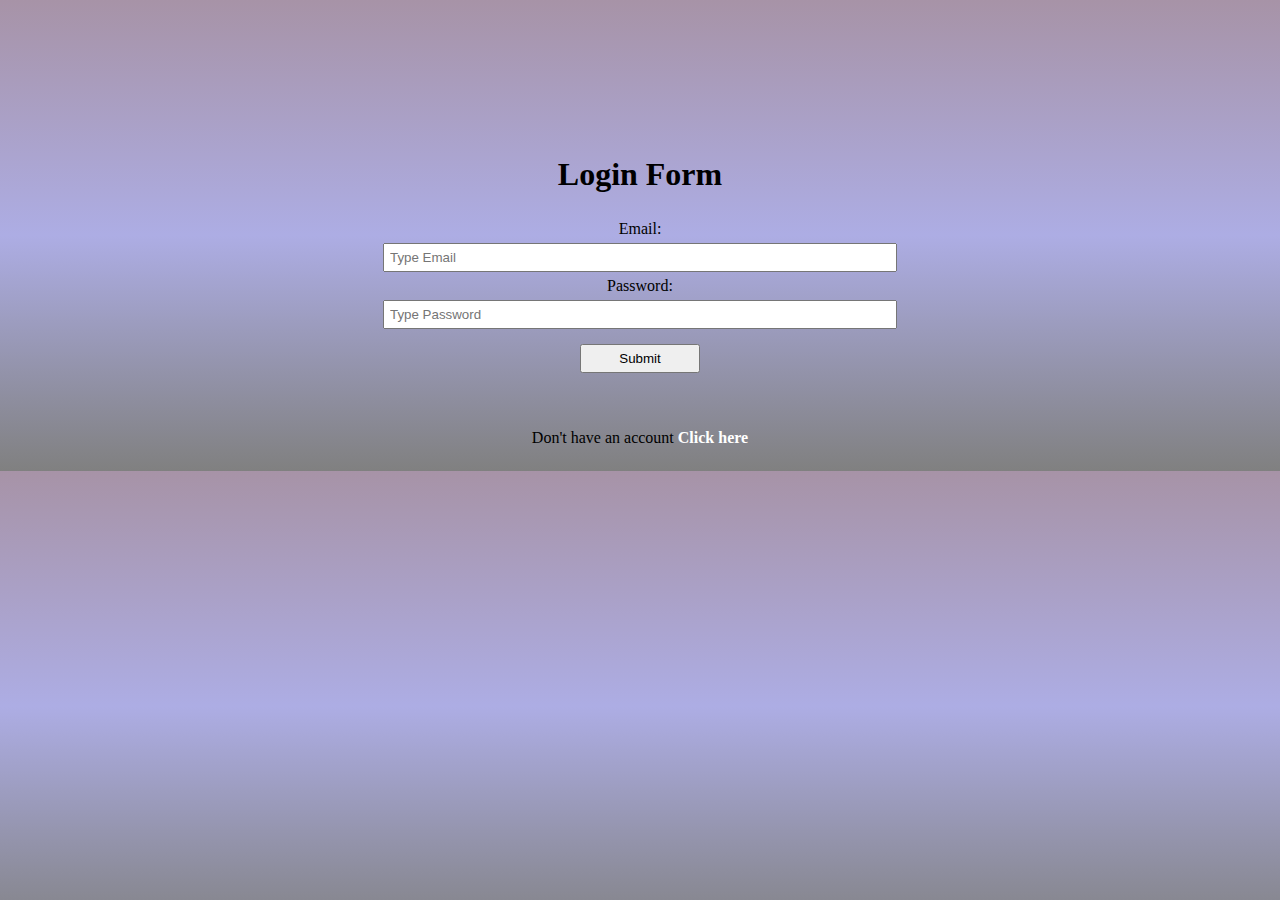
<file: login/index.html>
<!DOCTYPE html>
<html lang="en">

<head>
    <meta charset="UTF-8">
    <meta name="viewport" content="width=device-width, initial-scale=1.0">
    <link rel="stylesheet" href="style.css">
    <title>loginup</title>
</head>

<body>
    <div class="container">
    <div id="input-control">
        <h1>Login Form</h1>
        Email: <input type="email" name="" id="email" placeholder="Type Email"> 
        Password: <input type="password" id="password" placeholder="Type Password">
        <button id="login-button" onclick="loginHandler()">Submit</button>
    </div>
    <div style="display:flex; justify-content: center">
        <p id="click-here">Don't have an account <a href="../signup/index.html">Click here</a></p>
    </div>
</div>
    <script src="app.js"></script>
</body>

</html>
</file>
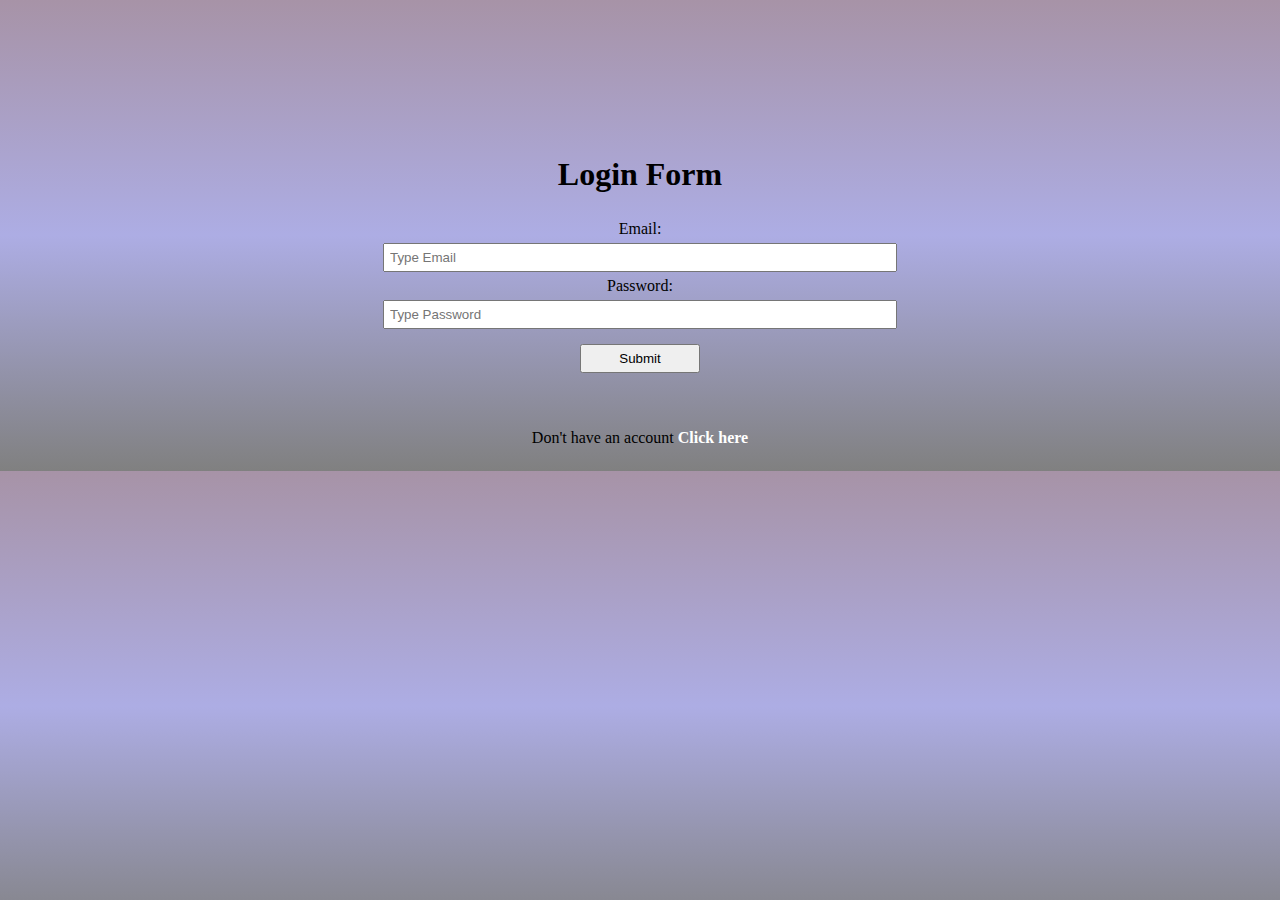
<file: profile/index.html>
<!DOCTYPE html>
<html lang="en">

<head>
    <meta charset="UTF-8">
    <meta name="viewport" content="width=device-width, initial-scale=1.0">
    <title>My Profile</title>
    <link rel="stylesheet" href="style.css">
    <link href="https://cdn.jsdelivr.net/npm/bootstrap@5.3.2/dist/css/bootstrap.min.css" rel="stylesheet"
        integrity="sha384-T3c6CoIi6uLrA9TneNEoa7RxnatzjcDSCmG1MXxSR1GAsXEV/Dwwykc2MPK8M2HN" crossorigin="anonymous">

</head>

<body>
    <!-- Navbar  -->
    <body style="background-color: rgb(223, 223, 223);">
        <!-- Navbar  -->
        <div class="container">
        <nav class="navbar navbar-expand-lg bg-body-tertiary">
            <div class="container-fluid">
                <a class="navbar-brand" href="#">Profile-Mania</a>
                <button class="navbar-toggler" type="button" data-bs-toggle="collapse" data-bs-target="#navbarText"
                    aria-controls="navbarText" aria-expanded="false" aria-label="Toggle navigation">
                    <span class="navbar-toggler-icon"></span>
                </button>
                <div class="collapse navbar-collapse" id="navbarText">
                    <ul class="navbar-nav me-auto mb-2 mb-lg-0">
                        <li class="nav-item">
                            <a class="nav-link active" aria-current="page" href="../home/index.html">Home</a>
                        </li>
                        <li class="nav-item">
                            <a class="nav-link" href="../profile/index.html">Profile</a>
                        </li>
                        <li class="nav-item">
                            <a class="nav-link" href="#">About</a>
                        </li>
                    </ul>
                    <span class="navbar-text">
                        <div class="dropdown">
                            <button style="background-color: transparent; border: none;" class="btn btn-secondary dropdown-toggle"
                                style="border-radius: 50%; width: 70px; height: 70px;" type="button"
                                data-bs-toggle="dropdown" aria-expanded="false">
                                <img id="profilePicture" style="border-radius: 50%; height: 65px; width: 65px;"
                                    src="https://cdn-icons-png.flaticon.com/512/2919/2919906.png"
                                    alt="">
                            </button>
                            <ul class="dropdown-menu">
                                <li><a class="dropdown-item" href="../profile/index.html">My Profile</a></li>
                                <li><a class="dropdown-item" href="#">Update Profile</a></li>
                                <li onclick="logoutHandler()"><a class="dropdown-item" href="#">Logout</a></li>
                            </ul>
                        </div>
    
                    </span>
                </div>
            </div>
        </nav>
    

    <!-- Modal -->

    <div class="modal fade" id="exampleModal" tabindex="-1" aria-labelledby="exampleModalLabel" aria-hidden="true">
        <div class="modal-dialog">
            <div class="modal-content">
                <div class="modal-header">
                    <h1 class="modal-title fs-5" id="exampleModalLabel">New message</h1>
                    <button type="button" class="btn-close" data-bs-dismiss="modal" aria-label="Close"></button>
                </div>
                <div class="modal-body">
                    <form>
                        <div class="mb-3">
                            <label for="userNameInput" class="col-form-label">User Name:</label>
                            <input type="text" class="form-control" id="userNameInput" placeholder="john doe">
                            <label for="emailInput" class="col-form-label">Email:</label>
                            <input type="text" class="form-control" id="emailInput" placeholder="johndoe@gmail.com">
                            <label for="phoneNumberInput" class="col-form-label">Phone Number:</label>
                            <input type="text" class="form-control" id="phoneNumberInput" placeholder="1234567">
                            <label for="hobbiesInput" class="col-form-label">Hobbies: (please mention comma separated values)</label>
                            <input type="text" class="form-control" id="hobbiesInput" placeholder="abc, xyz, 123">
                            <label for="imageInput" class="col-form-label">Image Url: (only write URL here please)</label>
                            <input type="text" class="form-control" id="imageInput" placeholder="www.xyz.com/12343545">
                        </div>
                        <div class="mb-3">
                            <label for="descriptionInput" class="col-form-label">Description:</label>
                            <textarea class="form-control" id="descriptionInput"></textarea>
                        </div>
                    </form>
                </div>
                <div class="modal-footer">
                    <button type="button" class="btn btn-secondary" data-bs-dismiss="modal">Close</button>
                    <button type="button" class="btn btn-primary" onclick="updateProfileHandler()">Update Profile</button>
                </div>
            </div>
        </div>
    </div>




    <!-- Profile Side Bar -->

    <div class="card" style="width: 18rem;">
        <img id="profilePicture2"
            src="http://a-tacinc.com/wp-content/uploads/2017/07/stock-photo-64330069-businessman-icon-as-avatar-or-default-profile-picture.jpg"
            alt="">
        <div class="card-body">
            <h5 class="card-title" id="userName">Profile Setup</h5>
            <p class="card-text" id="desc">Some quick example text to build on the card title and make up the bulk of
                the card's
                content.</p>
        </div>
        <ul class="list-group list-group-flush">
            <li class="list-group-item" id="email">An item</li>
            <li class="list-group-item" id="pNumber">A second item</li>
            <li class="list-group-item" id="hobbies">A third item</li>
        </ul>
        <div class="card-body">
            <button type="button" class="btn btn-primary" data-bs-toggle="modal" data-bs-target="#exampleModal" data-bs-whatever="@mdo">Edit Profile</button>
        </div>
    </div>

    <script src="app.js"></script>
    <script src="https://cdn.jsdelivr.net/npm/@popperjs/core@2.11.8/dist/umd/popper.min.js"
        integrity="sha384-I7E8VVD/ismYTF4hNIPjVp/Zjvgyol6VFvRkX/vR+Vc4jQkC+hVqc2pM8ODewa9r"
        crossorigin="anonymous"></script>
    <script src="https://cdn.jsdelivr.net/npm/bootstrap@5.3.2/dist/js/bootstrap.min.js"
        integrity="sha384-BBtl+eGJRgqQAUMxJ7pMwbEyER4l1g+O15P+16Ep7Q9Q+zqX6gSbd85u4mG4QzX+"
        crossorigin="anonymous"></script>
</body>

</html>
</file>
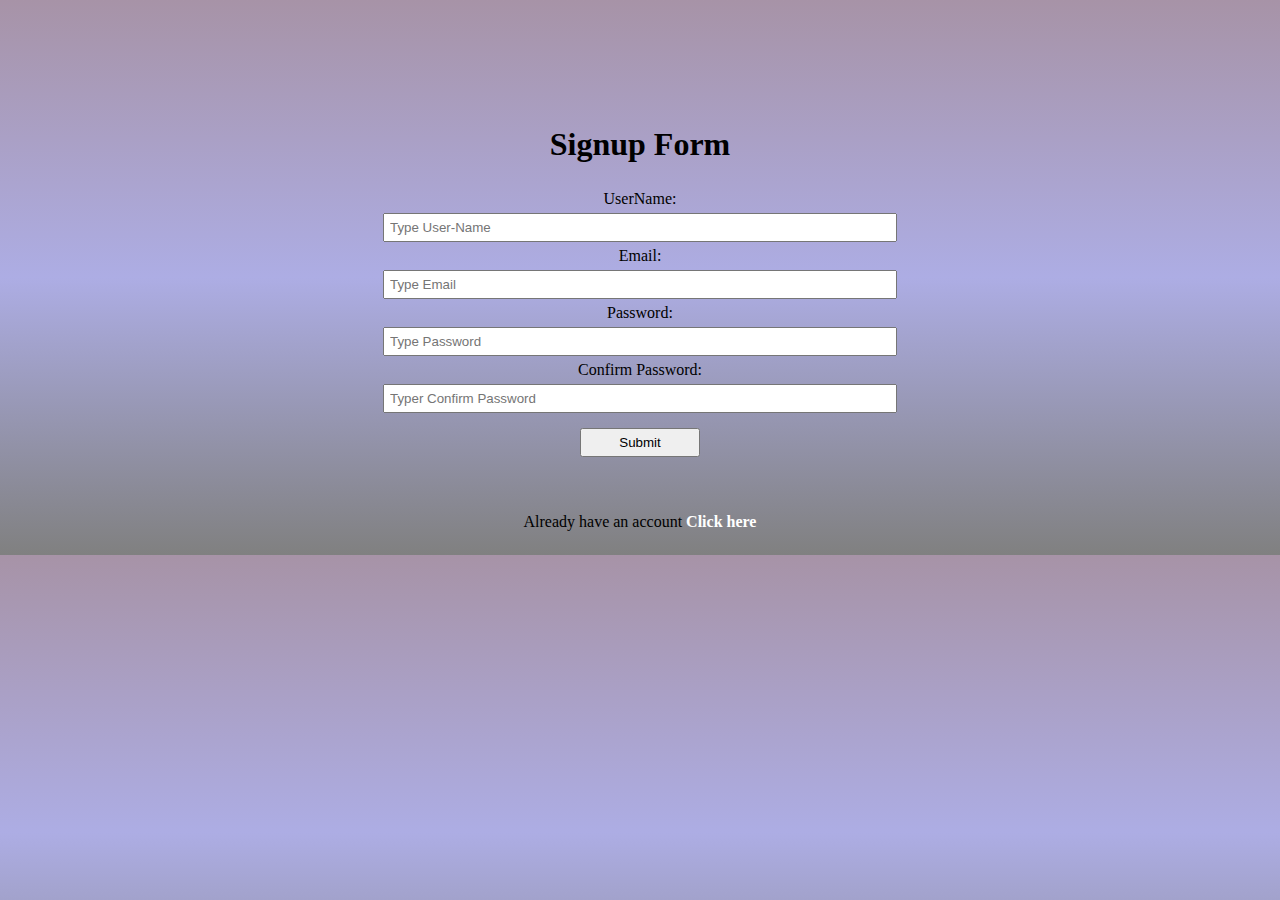
<file: signup/index.html>
<!DOCTYPE html>
<html lang="en">

<head>
    <meta charset="UTF-8">
    <meta name="viewport" content="width=device-width, initial-scale=1.0">
    <link rel="stylesheet" href="style.css">
    <title>Signup</title>
</head>

<body> 
    <div class="container">
    <div id="input-control">
        <h1>Signup Form</h1>
        UserName: <input type="text" id="userName" placeholder="Type User-Name"> 
        Email: <input type="email" name="" id="email" placeholder="Type Email"> 
        Password: <input type="password" id="password" placeholder="Type Password">
        Confirm Password: <input type="password" id="cPassword" placeholder="Typer Confirm Password">
        <button id="signup-button" onclick="signupHandler()">Submit</button>
    </div>

    <div style="display:flex; justify-content: center">
        <p id="click-here">Already have an account <a href="../login/index.html">Click here</a></p>
    </div>
</div>
    <script src="app.js"></script>
</body>

</html>
</file>
<file: login/style.css>
input {
    width: 100%;
    padding: 5px;
}

body {
    background-image: linear-gradient(rgb(167, 147, 167), rgb(173, 173, 228), grey);
}



.container {
    margin-top: 100px;
}


#input-control {
    display: flex;
    gap: 5px;
    flex-direction: column;
    width: 500px;
    margin: 5px auto;
    background-color: transparent;
    /* border: 3px solid black; */
    border-radius: 20px;
    padding: 35px;
    align-items: center;
}

#login-button {
    margin-top: 10px;
    width: 120px;
    padding: 5px;
}

#click-here  a {
    text-decoration: none;
    color: white;
    font-weight: 800;
    }
    
    #click-here  a:hover {
        color: purple;
        font-size: x-large;
    }
</file>
<file: profile/style.css>
#profilePicture {
    width: 50px;
    height: 50px;
    border-radius: 50%;
}

.navbar {
    background-image: linear-gradient(grey, brown);
}


.card {
    text-align: center;
    margin-top: 100px;
    margin-left: 390px;
    padding: 10px;
}
</file>
<file: signup/style.css>
input {
    width: 100%;
    padding: 5px;
}

body {
    background-image: linear-gradient(rgb(167, 147, 167), rgb(173, 173, 228), grey);
}

.container {
    margin-top: 70px;
}

#signup-button {
    margin-top: 10px;
    width: 120px;
    padding: 5px;
}

#input-control {
    display: flex;
    gap: 5px;
    flex-direction: column;
    width: 500px;
    margin: 5px auto;
    background-color: transparent;
    /* border: 3px solid black; */
    border-radius: 20px;
    padding: 35px;
    align-items: center;
}

#click-here  a {
text-decoration: none;
color: white;
font-weight: 800;
}

#click-here  a:hover {
    color: purple;
    font-size: x-large;
}
</file>
